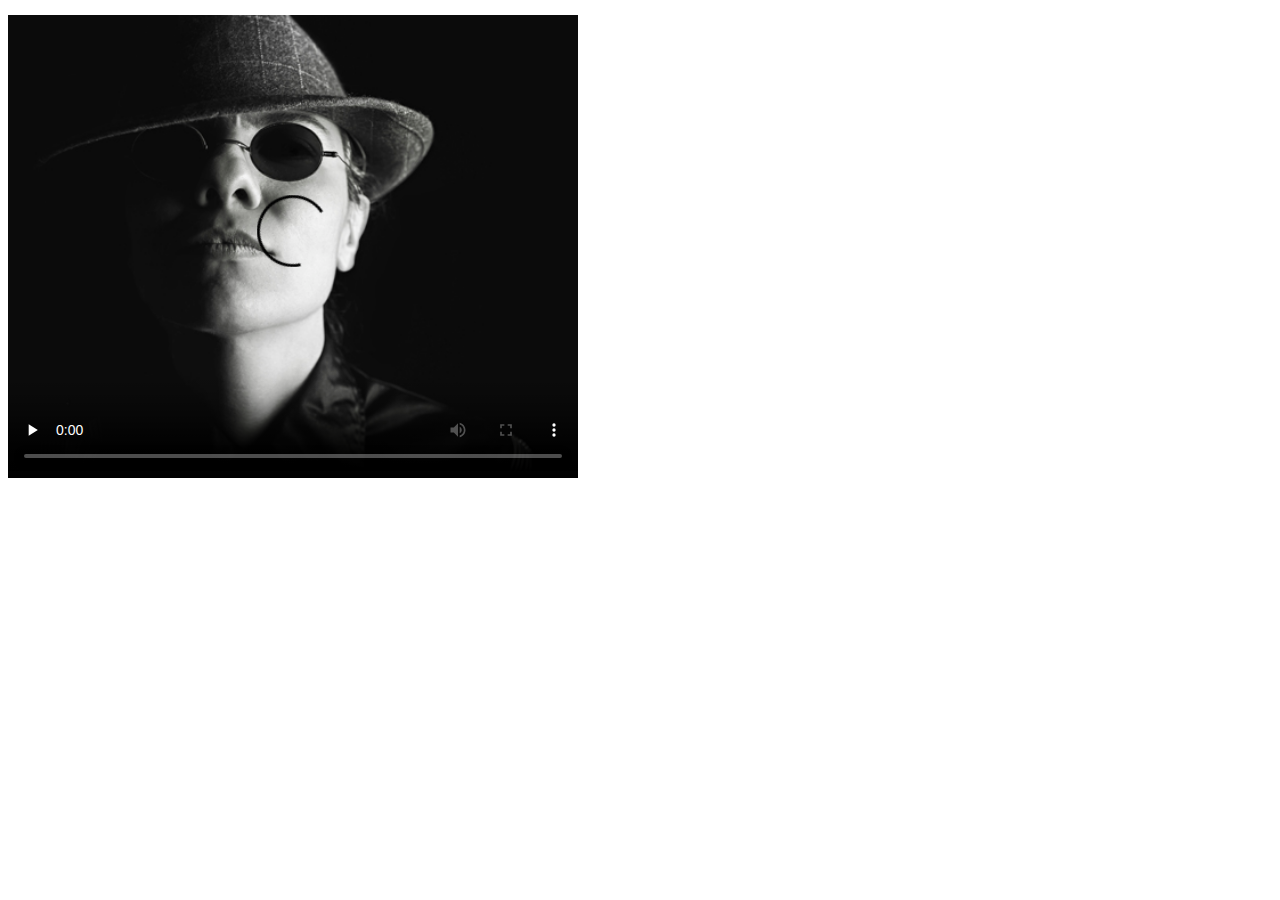
<file: video.html>
<!doctype html>
<html>
<head>
<meta charset="utf-8">
<title>视频</title>
</head>
<body>
<div>
	<video src="陈欧为自己代言 聚美优品广告片.mp4" controls poster="images/banner-in.jpg" preload="none" width="570" height="470"></video>
</div>
</body>
</html>
</file>
